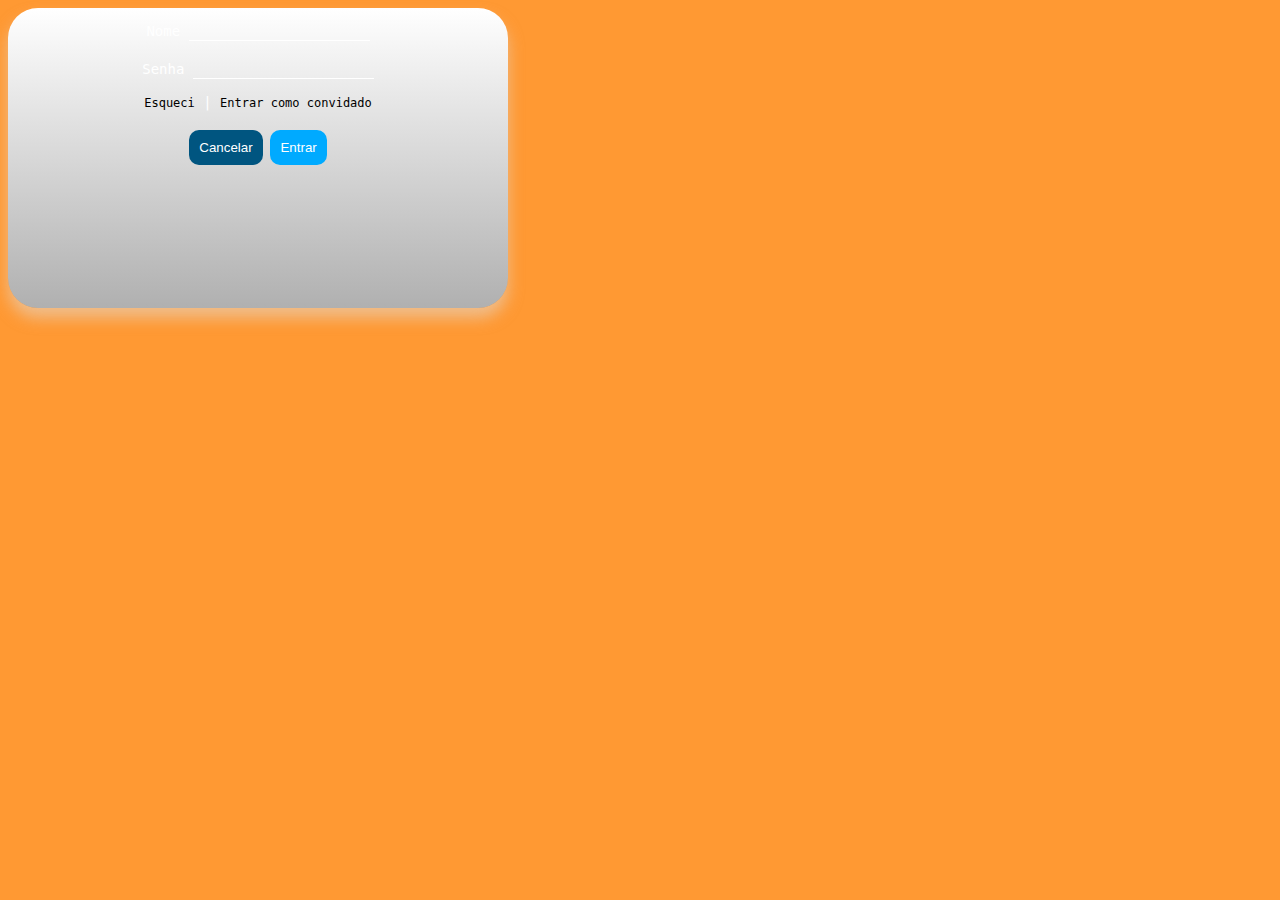
<file: Login/Login.html>
<!DOCTYPE html>
<html>
    <head>
        <meta charset="UTF-8"/> 
        <link rel="stylesheet" href="Login.css"/>
        <link rel="stylesheet" href="https://use.fontawesome.com/releases/v5.11.2/css/all.css" integrity="sha384-KA6wR/X5RY4zFAHpv/CnoG2UW1uogYfdnP67Uv7eULvTveboZJg0qUpmJZb5VqzN" crossorigin="anonymous">
    </head>

    <body class="container">
        <div class="camposLogin">
            <div class="PrimeiraParte">
                <div>
                    <i class="fas fa-user-alt fa-9x"></i>
                </div>
                <div class="nomeSenha" >
                    <div class="nome">
                        <label for="nome">Nome</label>
                        <input type="text" name="nome" required=""/>
                    </div>
                    <div class="senha">
                        <label for="senha">Senha</label>
                        <input type="password" name="senha" required=""/>
                    </div>
                </div>
                <div class="problema">
                    <a href="">Esqueci</a> |
                    <a href="">Entrar como convidado</a>
                </div>
            </div>
            <div class="botoes">
                <button id="botaoCancela">Cancelar</button>
                <button id="botaoEntrada">Entrar</button>
            </div>
        </div>
    </body>
</html>
</file>
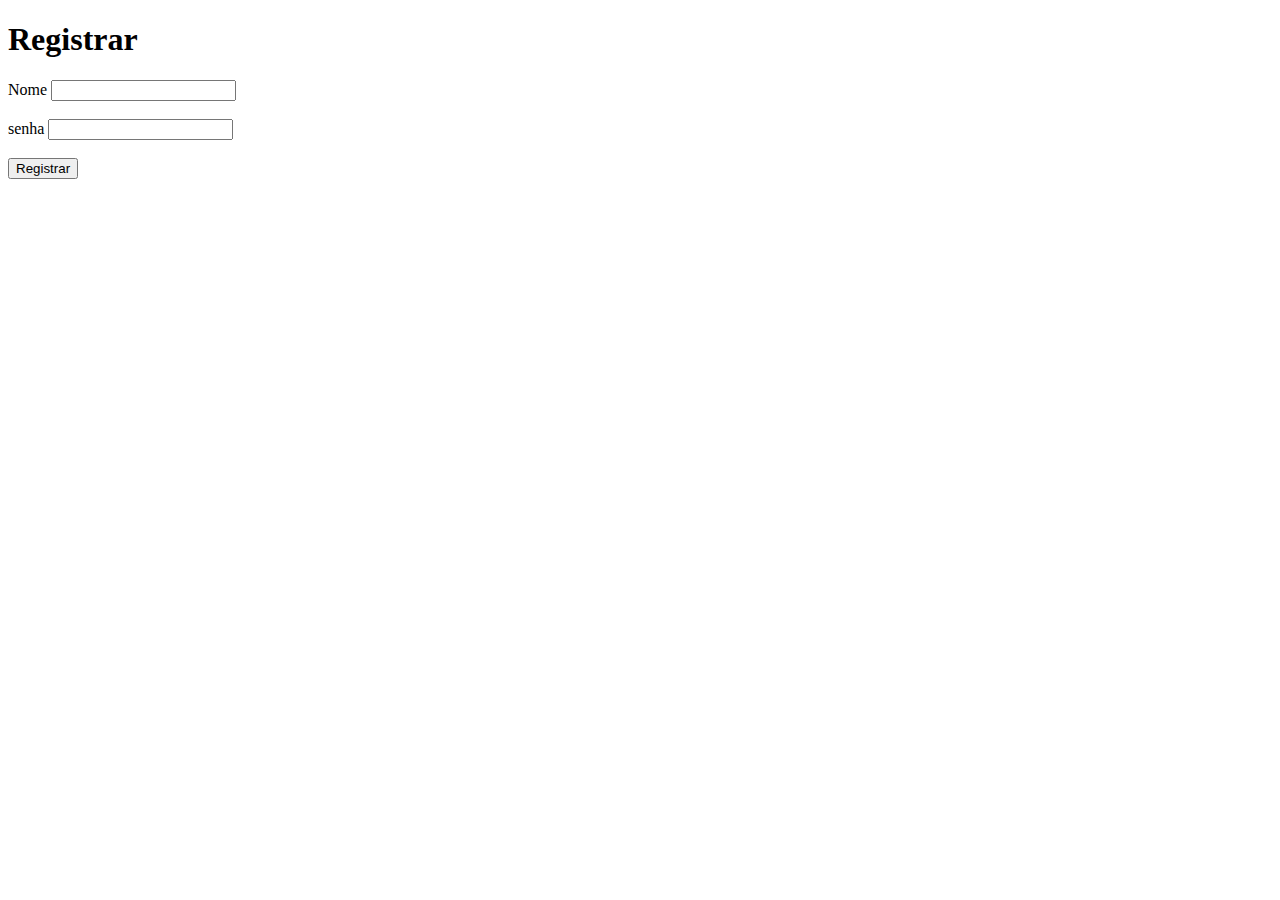
<file: Login/registro.html>
<!DOCTYPE html>
<html>
    <head>
        <meta charset="utf-8"/>
        <title>Registrar</title>
    </head>
    <body>
        <h1>Registrar</h1>
        <form method="post" action="registro.php">
            <div>
                <label for="nome">Nome</label>
            <input name="nome" id="nome" type="text"/>
            </div>
            <br>
            <div>
                <label for="senha">senha</label>
            <input name="senha" id="senha" type="password"/>
            </div>
            <br>
            <button id="registrar" name="btnregistro">Registrar</button>
        </form>
        <!--<script src="javaS.js"></script>-->
    </body>
</html>
</file>
<file: Login/Login.css>
.container{
    font-family: monospace;
    background: #ff9933;
}
.camposLogin{
    float: left;
    position: relative;
    width: 500px;
    height: 300px;
   /* border: 1px solid #ffff99;*/
    background: linear-gradient(to bottom,white,#B0B0B0);
    border-radius: 30px;
    box-shadow: 0px 10px 15px rgb(225,225,225,0.5);
    text-align: center;
    color: white;
}
.PrimeiraParte{
    font-size: 14px;
    display: block;
}
i{
    color: black;
}
.nome{
    margin: 10px;
    padding: 5px;
}
.senha{
    margin: 10px;
    padding: 5px;
}
.nomeSenha input{
    border:none;
    border-bottom: 1px solid white;
    outline: none;
    background: transparent;
    color:white;
}
.problema a{
    font-size: 12px;
    color: black;
    text-decoration: none;
}
.botoes{
    display: inline;
    padding: 10px;
    margin: 5px;
    color: white;
}
.botoes button{
    border: none;
    color: white;
    padding: 10px;
    border-radius: 10px;
    cursor: pointer;
    margin: 20px 0 0 0;
    outline: none;
}
#botaoCancela{
    background: #005580;
}
#botaoEntrada{
    background: #00aaff;
}

#botaoCancela:hover{
    background: #00334d;
}

#botaoEntrada:hover{
    background: #0077b3;
}
</file>
